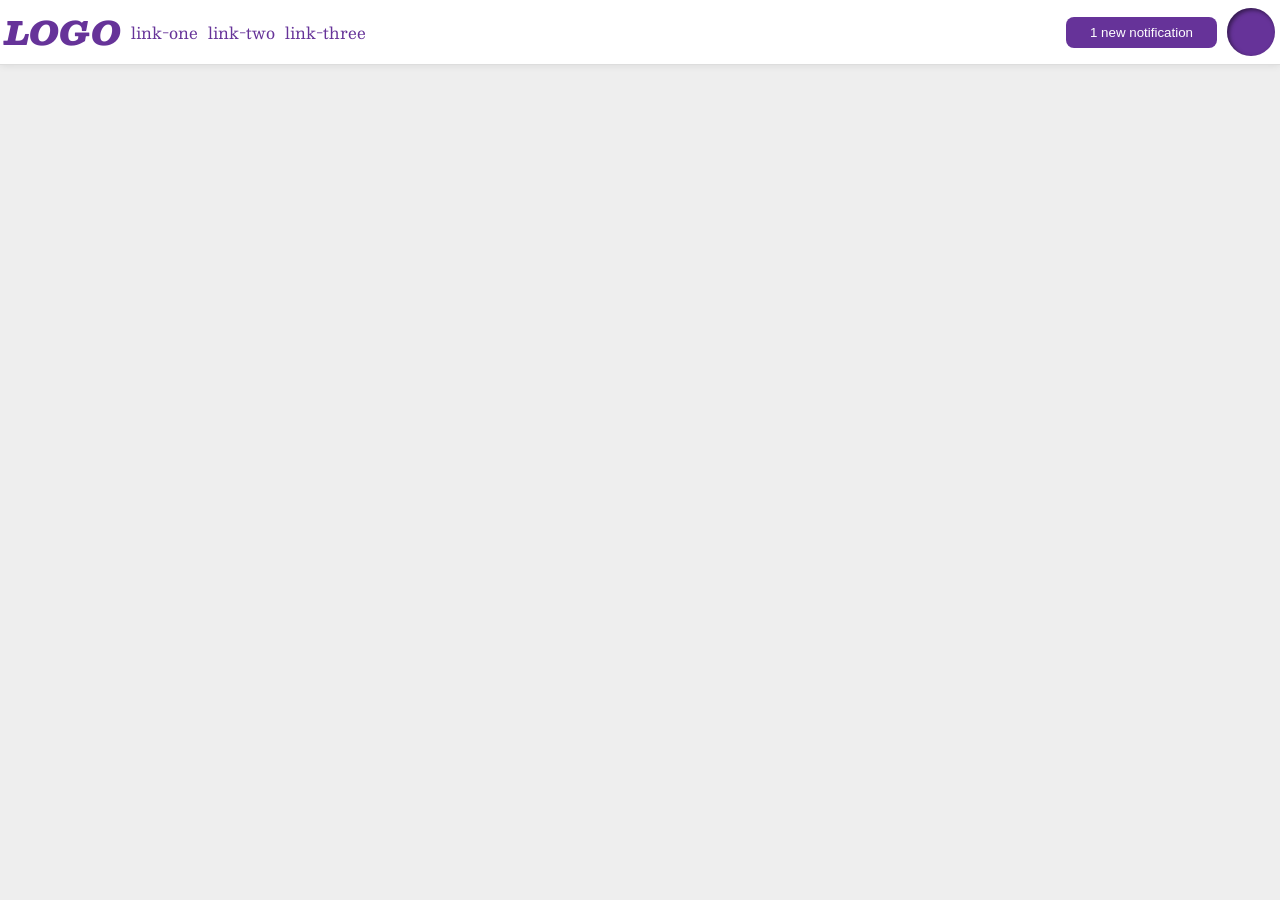
<file: foundations/flex/03-flex-header-2/index.html>
<!DOCTYPE html>
<html lang="en">
  <head>
    <meta charset="UTF-8">
    <meta http-equiv="X-UA-Compatible" content="IE=edge">
    <meta name="viewport" content="width=device-width, initial-scale=1.0">
    <title>Flex Header 2</title>
    <link rel="stylesheet" href="style.css">
  </head>
  <body>
    <div class="header">
      <div class="left-side">
        <div class="logo">
          LOGO
        </div>
        <ul class="links">
          <li><a href="https://google.com">link-one</a></li>
          <li><a href="https://google.com">link-two</a></li>
          <li><a href="https://google.com">link-three</a></li>
        </ul>
      </div>
      <div class="right-side">
        <button class="notifications">
          1 new notification
        </button>
        <div class="profile-image"></div>
      </div>
    </div>
  </body>
</html>
</file>
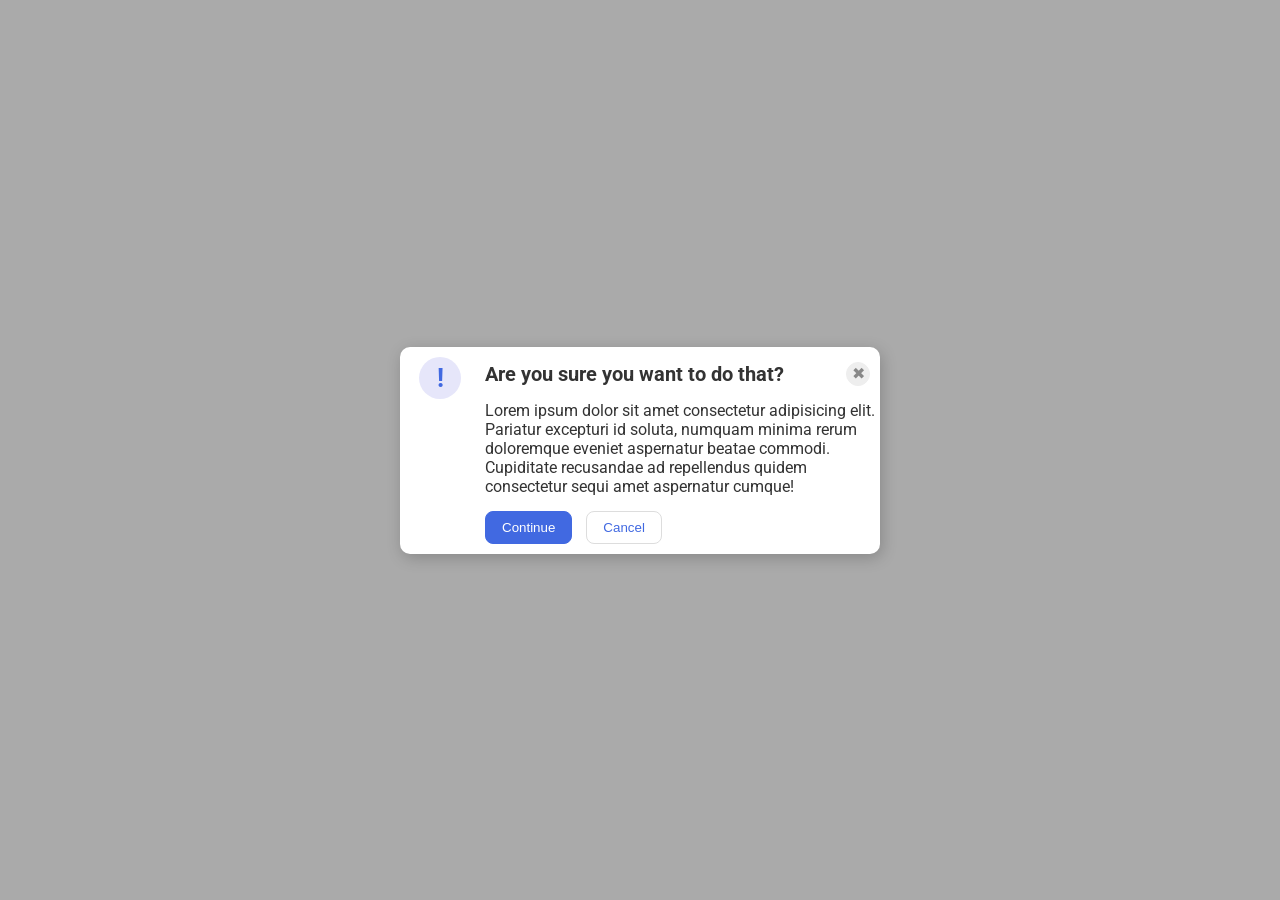
<file: foundations/flex/05-flex-modal/index.html>
<!DOCTYPE html>
<html lang="en">
  <head>
    <meta charset="UTF-8">
    <meta http-equiv="X-UA-Compatible" content="IE=edge">
    <meta name="viewport" content="width=device-width, initial-scale=1.0">
    <link rel="stylesheet" href="style.css">
    <title>Modal</title>
  </head>
  <body>
    <div class="modal">

      <div class="icon-container">
        <div class="icon">!</div>
      </div>

      <div class="message-container">
        <div class="message-title">
          <div class="header">Are you sure you want to do that?</div>
          <button class="close-button">✖</button>
        </div>
        <div class="text">Lorem ipsum dolor sit amet consectetur adipisicing elit. Pariatur excepturi id soluta, numquam minima rerum doloremque eveniet aspernatur beatae commodi. Cupiditate recusandae ad repellendus quidem consectetur sequi amet aspernatur cumque!</div>
        <button class="continue">Continue</button>
        <button class="cancel">Cancel</button>
      </div>
    
    </div>
  </body>
</html>
</file>
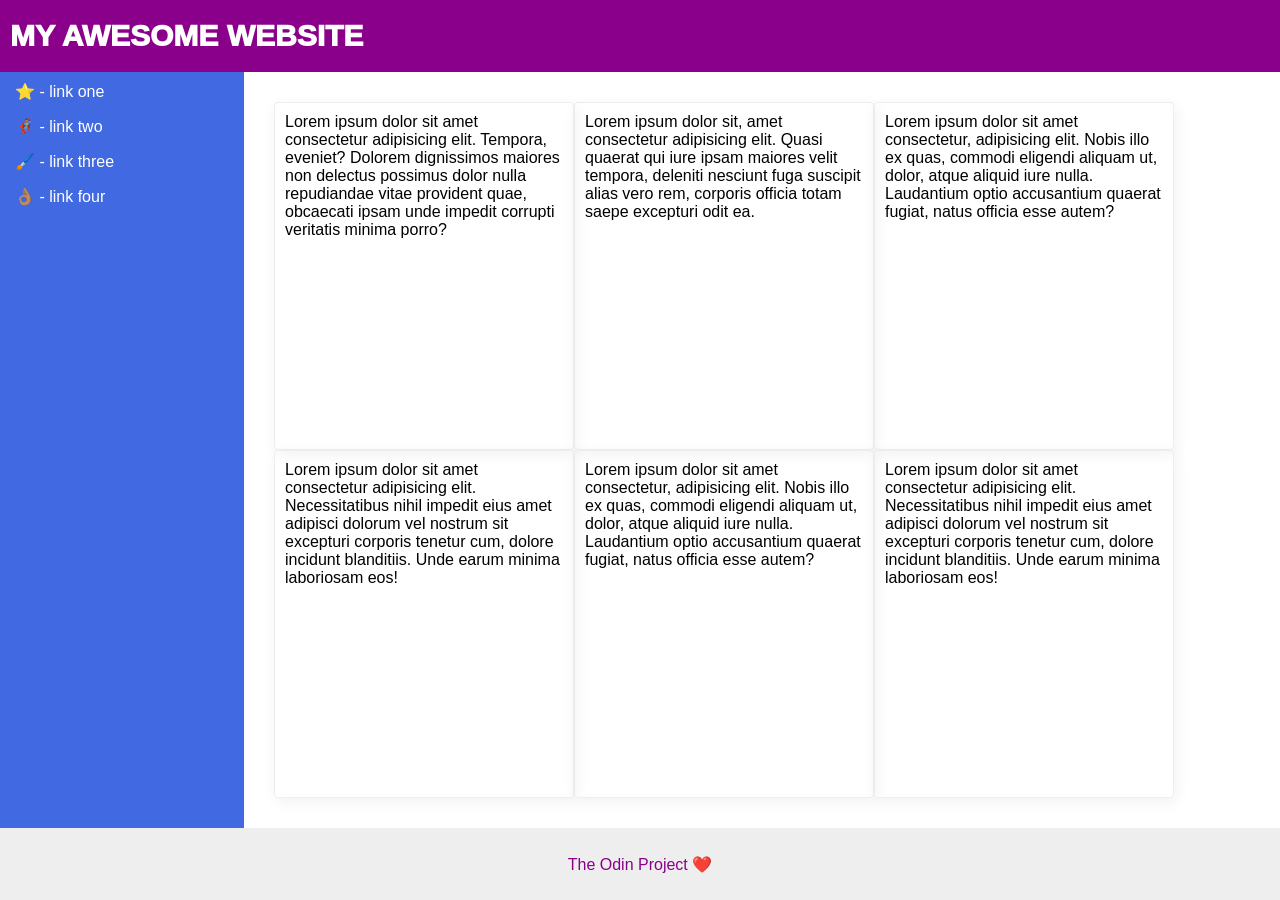
<file: foundations/flex/07-flex-layout-2/index.html>
<!DOCTYPE html>
<html lang="en">
  <head>
    <meta charset="UTF-8">
    <meta http-equiv="X-UA-Compatible" content="IE=edge">
    <meta name="viewport" content="width=device-width, initial-scale=1.0">
    <title>The Holy Grail</title>
    <link rel="stylesheet" href="style.css">
  </head>
  <body>
    <div class="header">
      MY AWESOME WEBSITE
    </div>
    

    <div class="main">
      <div class="sidebar">
        <ul>
          <li><a href="#">⭐ - link one</a></li>
          <li><a href="#">🦸🏽‍♂️ - link two</a></li>
          <li><a href="#">🖌️ - link three</a></li>
          <li><a href="#">👌🏽 - link four</a></li>
        </ul>
      </div>
      <div class="card-container">
        <div class="card">Lorem ipsum dolor sit amet consectetur adipisicing elit. Tempora, eveniet? Dolorem dignissimos maiores non delectus possimus dolor nulla repudiandae vitae provident quae, obcaecati ipsam unde impedit corrupti veritatis minima porro?</div>
        <div class="card">Lorem ipsum dolor sit, amet consectetur adipisicing elit. Quasi quaerat qui iure ipsam maiores velit tempora, deleniti nesciunt fuga suscipit alias vero rem, corporis officia totam saepe excepturi odit ea.</div>
        <div class="card">Lorem ipsum dolor sit amet consectetur, adipisicing elit. Nobis illo ex quas, commodi eligendi aliquam ut, dolor, atque aliquid iure nulla. Laudantium optio accusantium quaerat fugiat, natus officia esse autem?</div>
        <div class="card">Lorem ipsum dolor sit amet consectetur adipisicing elit. Necessitatibus nihil impedit eius amet adipisci dolorum vel nostrum sit excepturi corporis tenetur cum, dolore incidunt blanditiis. Unde earum minima laboriosam eos!</div>
        <div class="card">Lorem ipsum dolor sit amet consectetur, adipisicing elit. Nobis illo ex quas, commodi eligendi aliquam ut, dolor, atque aliquid iure nulla. Laudantium optio accusantium quaerat fugiat, natus officia esse autem?</div>
        <div class="card">Lorem ipsum dolor sit amet consectetur adipisicing elit. Necessitatibus nihil impedit eius amet adipisci dolorum vel nostrum sit excepturi corporis tenetur cum, dolore incidunt blanditiis. Unde earum minima laboriosam eos!</div>
      </div>
    </div>
    
    <div class="footer">
      The Odin Project ❤️
    </div>
  </body>
</html>
</file>
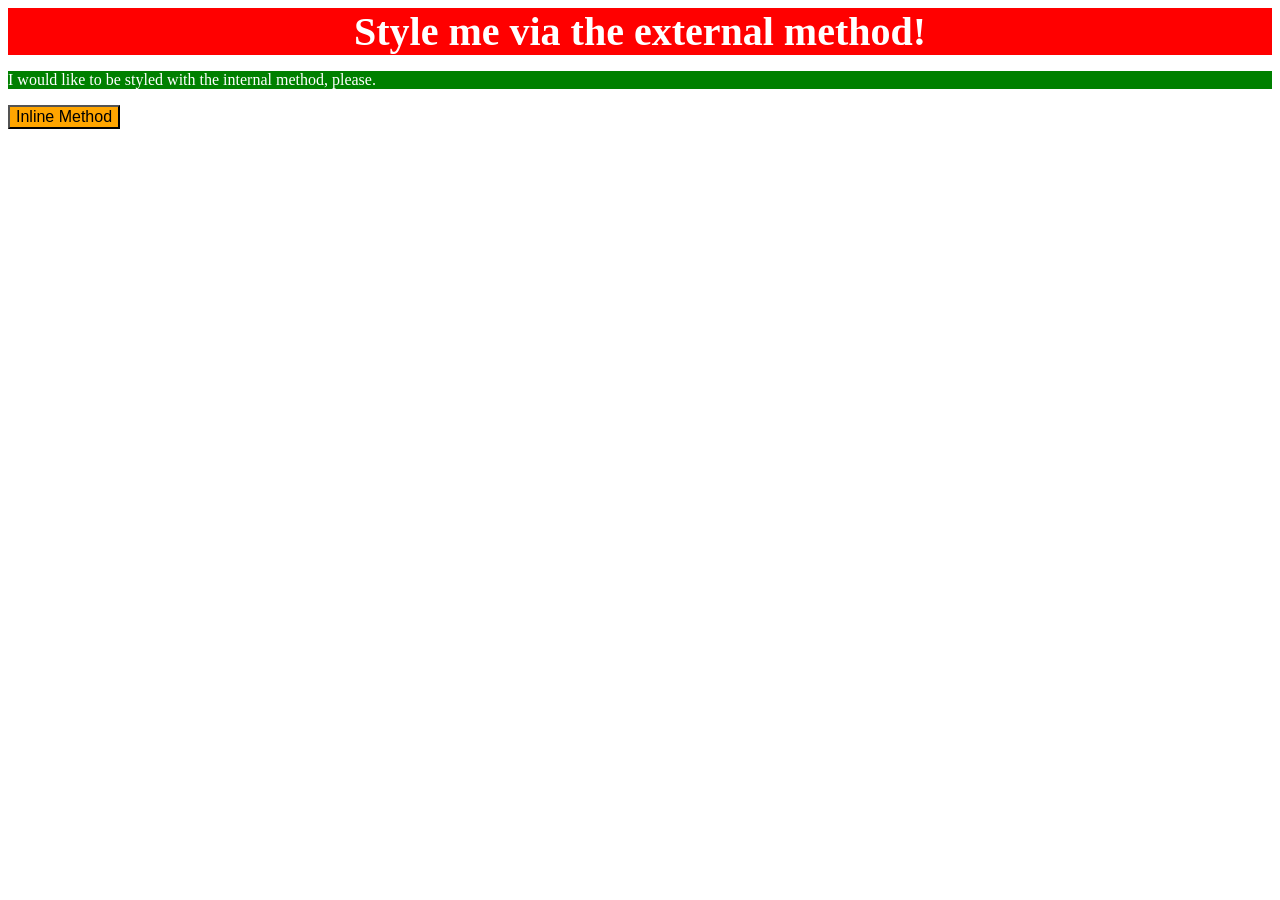
<file: foundations/intro-to-css/01-css-methods/index.html>
<!DOCTYPE html>
<html lang="en">
  <head>
    <meta charset="UTF-8">
    <meta http-equiv="X-UA-Compatible" content="IE=edge">
    <meta name="viewport" content="width=device-width, initial-scale=1.0">
    <link rel="stylesheet" href="styles.css">
    <style>
      p{
        color: white;
        background-color: green;
        font-weight: lighter;
      }
    </style>
    <title>Methods for Adding CSS</title>
  </head>
  <body>
    <div>Style me via the external method!</div>
    <p>I would like to be styled with the internal method, please.</p>
    <button style="background-color: orange; font-size: 16px;">Inline Method</button>
  </body>
</html>
</file>
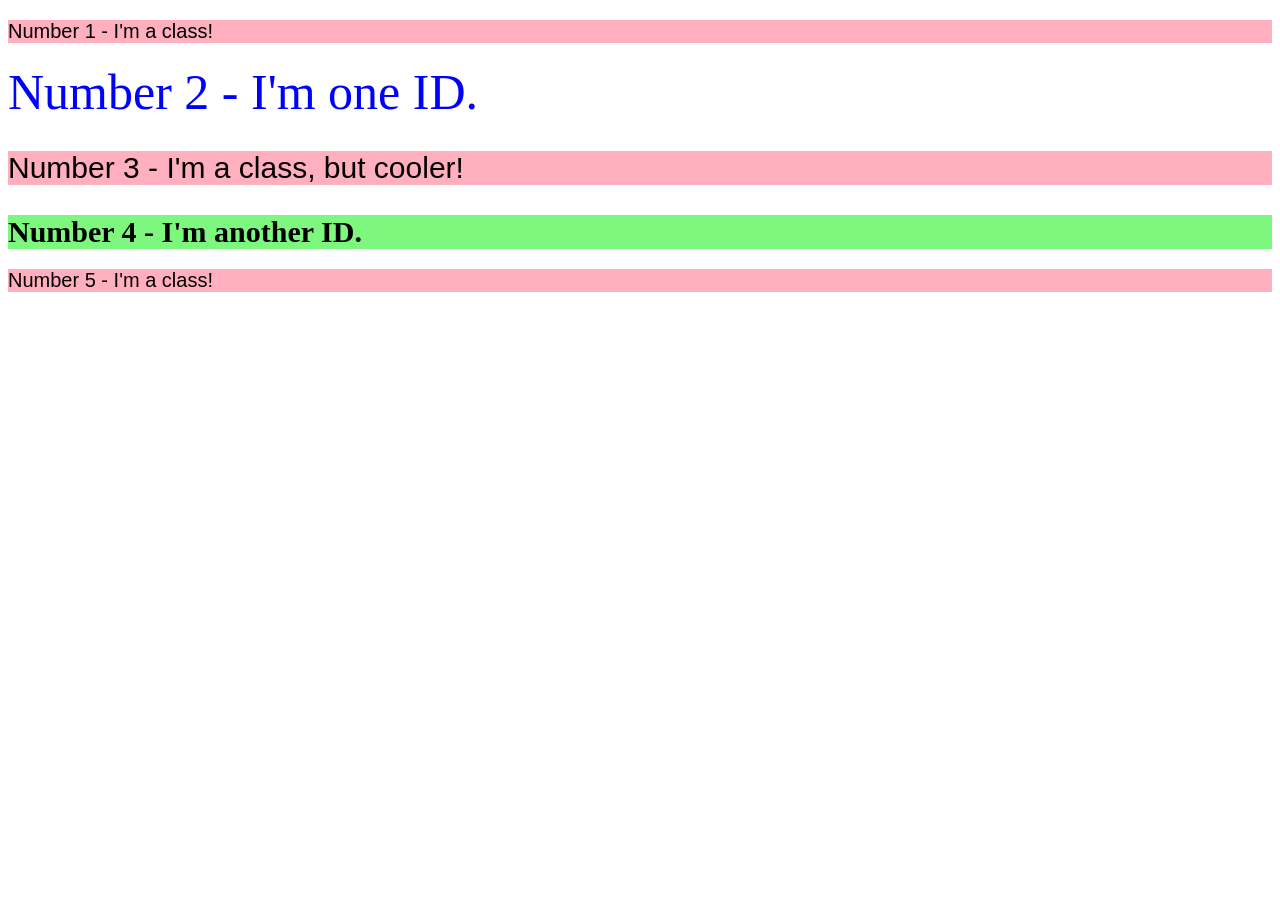
<file: foundations/intro-to-css/02-class-id-selectors/index.html>
<!DOCTYPE html>
<html lang="en">
  <head>
    <meta charset="UTF-8">
    <meta http-equiv="X-UA-Compatible" content="IE=edge">
    <meta name="viewport" content="width=device-width, initial-scale=1.0">
    <title>Class and ID Selectors</title>
    <link rel="stylesheet" href="style.css">
  </head>
  <body>
    <p class="class">Number 1 - I'm a class!</p>
    <div id="id">Number 2 - I'm one ID.</div>
    <p class="cooler-class">Number 3 - I'm a class, but cooler!</p>
    <div id="another-id">Number 4 - I'm another ID.</div>
    <p class="class">Number 5 - I'm a class!</p>
  </body>
</html>
</file>
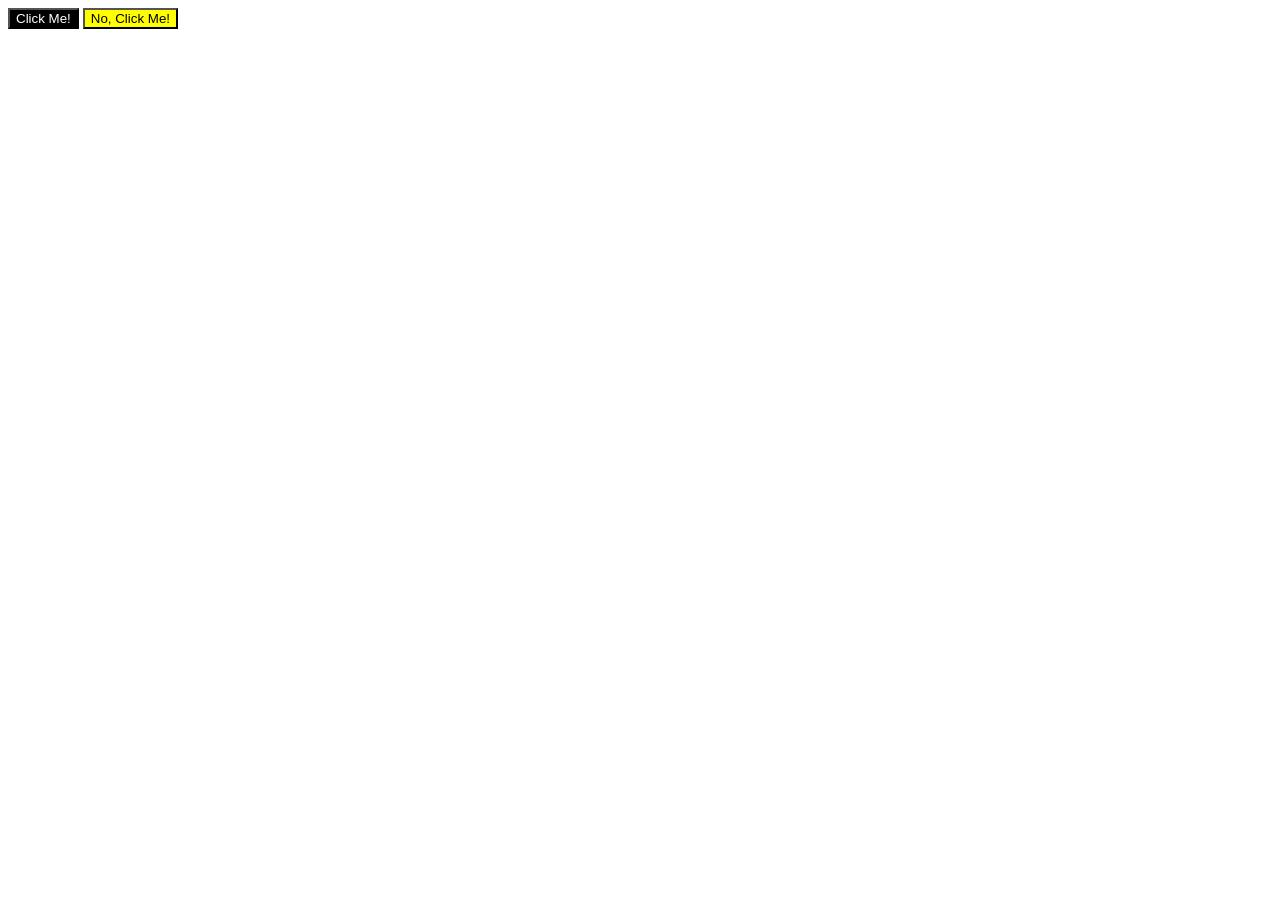
<file: foundations/intro-to-css/03-grouping-selectors/index.html>
<!DOCTYPE html>
<html lang="en">
  <head>
    <meta charset="UTF-8">
    <meta http-equiv="X-UA-Compatible" content="IE=edge">
    <meta name="viewport" content="width=device-width, initial-scale=1.0">
    <title>Grouping Selectors</title>
    <link rel="stylesheet" href="style.css">
  </head>
  <body>
    <button class="button1">Click Me!</button>
    <button class="button2">No, Click Me!</button>
  </body>
</html>
</file>
<file: foundations/flex/03-flex-header-2/style.css>
/* this is some magical font-importing.  
you'll learn about it later. */
@import url('https://fonts.googleapis.com/css2?family=Besley:ital,wght@0,400;1,900&display=swap');

* {
  box-sizing: border-box;
}

body {
  margin: 0;
  background: #eee;
  font-family: Besley, serif;
}

.header {
  background: white;
  border-bottom: 1px solid #ddd;
  box-shadow: 0 0 8px rgba(0,0,0,.1);

  display: flex;
  align-items: center;
  justify-content: space-between;
}

.left-side, .right-side {
  display: flex;
  align-items: center;
}

.logo {
  color: rebeccapurple;
  font-size: 32px;
  font-weight: 900;
  font-style: italic;
  margin: 5px;
}

.links {
  display: flex;
  justify-content: space-evenly;
}

button {
  border: none;
  border-radius: 8px;
  background: rebeccapurple;
  color: white;
  padding: 8px 24px;
  margin: 5px;
}

.profile-image {
  background: rebeccapurple;
  box-shadow: inset 2px 2px 4px rgba(0,0,0,.5);
  border-radius: 50%;
  width: 48px;
  height: 48px;
  margin: 5px;
}

a {
  /* this removes the line under our links */
  text-decoration: none;
  color: rebeccapurple;
}

ul {
  list-style-type: none;
  margin: 0;
  padding: 0;
}

li {
  padding: 5px;
}
</file>
<file: foundations/flex/05-flex-modal/style.css>
@import url('https://fonts.googleapis.com/css2?family=Roboto:wght@400;700&display=swap');

* {
  box-sizing: border-box;
}

html, body {
  height: 100%;
}

body {
  font-family: Roboto, sans-serif;
  margin: 0;
  background: #aaa;
  color: #333;
  /* I'll give you this one for free lol */
  display: flex;
  align-items: center;
  justify-content: center;
}

.modal {
  background: white;
  width: 480px;
  border-radius: 10px;
  box-shadow: 2px 4px 16px rgba(0,0,0,.2);
  display: flex;
}

.icon-container {
  flex: 1;
  display: flex;
  justify-content: center;
}

.message-container {
  flex: 5;
}

.message-title {
  display: flex;
  justify-content: space-between;
  align-items: center;
  margin: 5px;
}

.header {
  font-size: 20px;
  font-weight: bold;
}

.icon {
  color: royalblue;
  font-size: 26px;
  font-weight: 700;
  background: lavender;
  width: 42px;
  height: 42px;
  margin: 10px;
  border-radius: 50%;
  display: flex;
  align-items: center;
  justify-content: center;
}

.close-button {
  background: #eee;
  border-radius: 50%;
  color: #888;
  font-weight: 400;
  font-size: 16px;
  height: 24px;
  width: 24px;
  display: flex;
  align-items: center;
  justify-content: center;
  border: 1px solid #eee;
  padding: 0;
}

button {
  cursor: pointer;
  padding: 8px 16px;
  border-radius: 8px;
  margin: 10px 5px;
}

button.continue {
  background: royalblue;
  border: 1px solid royalblue;
  color: white;
}

button.cancel {
  background: white;
  border: 1px solid #ddd;
  color: royalblue;
}

.text {
  margin: 5px;
}
</file>
<file: foundations/flex/07-flex-layout-2/style.css>
* {
  box-sizing: border-box;
}

body {
  font-family: -apple-system, BlinkMacSystemFont, 'Segoe UI', Roboto, Oxygen, Ubuntu, Cantarell, 'Open Sans', 'Helvetica Neue', sans-serif;
  margin: 0;
  min-height: 100vh;

  display: flex;
  flex-direction: column;
}

ul {
  display: flex;
  flex-direction: column;
  list-style: none; 
  margin: 0;
  padding: 0;
  gap: 16px;
  margin: 10px;
}

a {
  color: white;         
  text-decoration: none;  
  padding: 0px 5px;
}

.header, .footer {
  display: flex;
  align-items: center;
}

.header {
  height: 72px;
  background: darkmagenta;
  color: white;
  font-size: 30px;
  font-weight: 1000;
  padding: 10px;
  justify-content: flex-start;
}

.footer {
  height: 72px;
  background: #eee;
  color: darkmagenta;
  justify-content: center;
}

.sidebar {
  flex: 1;
  width: 300px;
  background: royalblue;
}

.card-container {
  flex: 4;
  display: flex;
  flex-wrap: wrap;
  margin: 30px;
}

.card {
  border: 1px solid #eee;
  box-shadow: 2px 4px 16px rgba(0,0,0,.06);
  border-radius: 4px;
  width: 300px;
  padding: 10px;
}

.main {
  flex: 1;
  display: flex;
}
</file>
<file: foundations/intro-to-css/01-css-methods/styles.css>
div {
    color: white;
    background-color: red;
    text-align: center;
    font-size: 40px;
    font-weight: bold;
}
</file>
<file: foundations/intro-to-css/02-class-id-selectors/style.css>
/* Add CSS Styling */
.class,
.cooler-class {
    font-family: Verdana, Geneva, Tahoma, sans-serif;
    font-size: 20px;
    font-weight: 400;
    background-color: rgb(255, 175, 189);
}

.cooler-class {
    font-size: 30px;
}

#id {
    color: blue;
    font-size: 50px;
}

#another-id {
    background-color: rgb(126, 247, 126);
    font-weight: bold;
    font-size: 30px;
}
</file>
<file: foundations/intro-to-css/03-grouping-selectors/style.css>
/* Add CSS Styling */

.button1, .button2 {
    font-family: Helvetica, "Times New Roman", sans-serif;
}

.button1 {
    background-color: black;
    color: white;
}

.button2{
    background-color: yellow;
    border-color: black;
}
</file>
